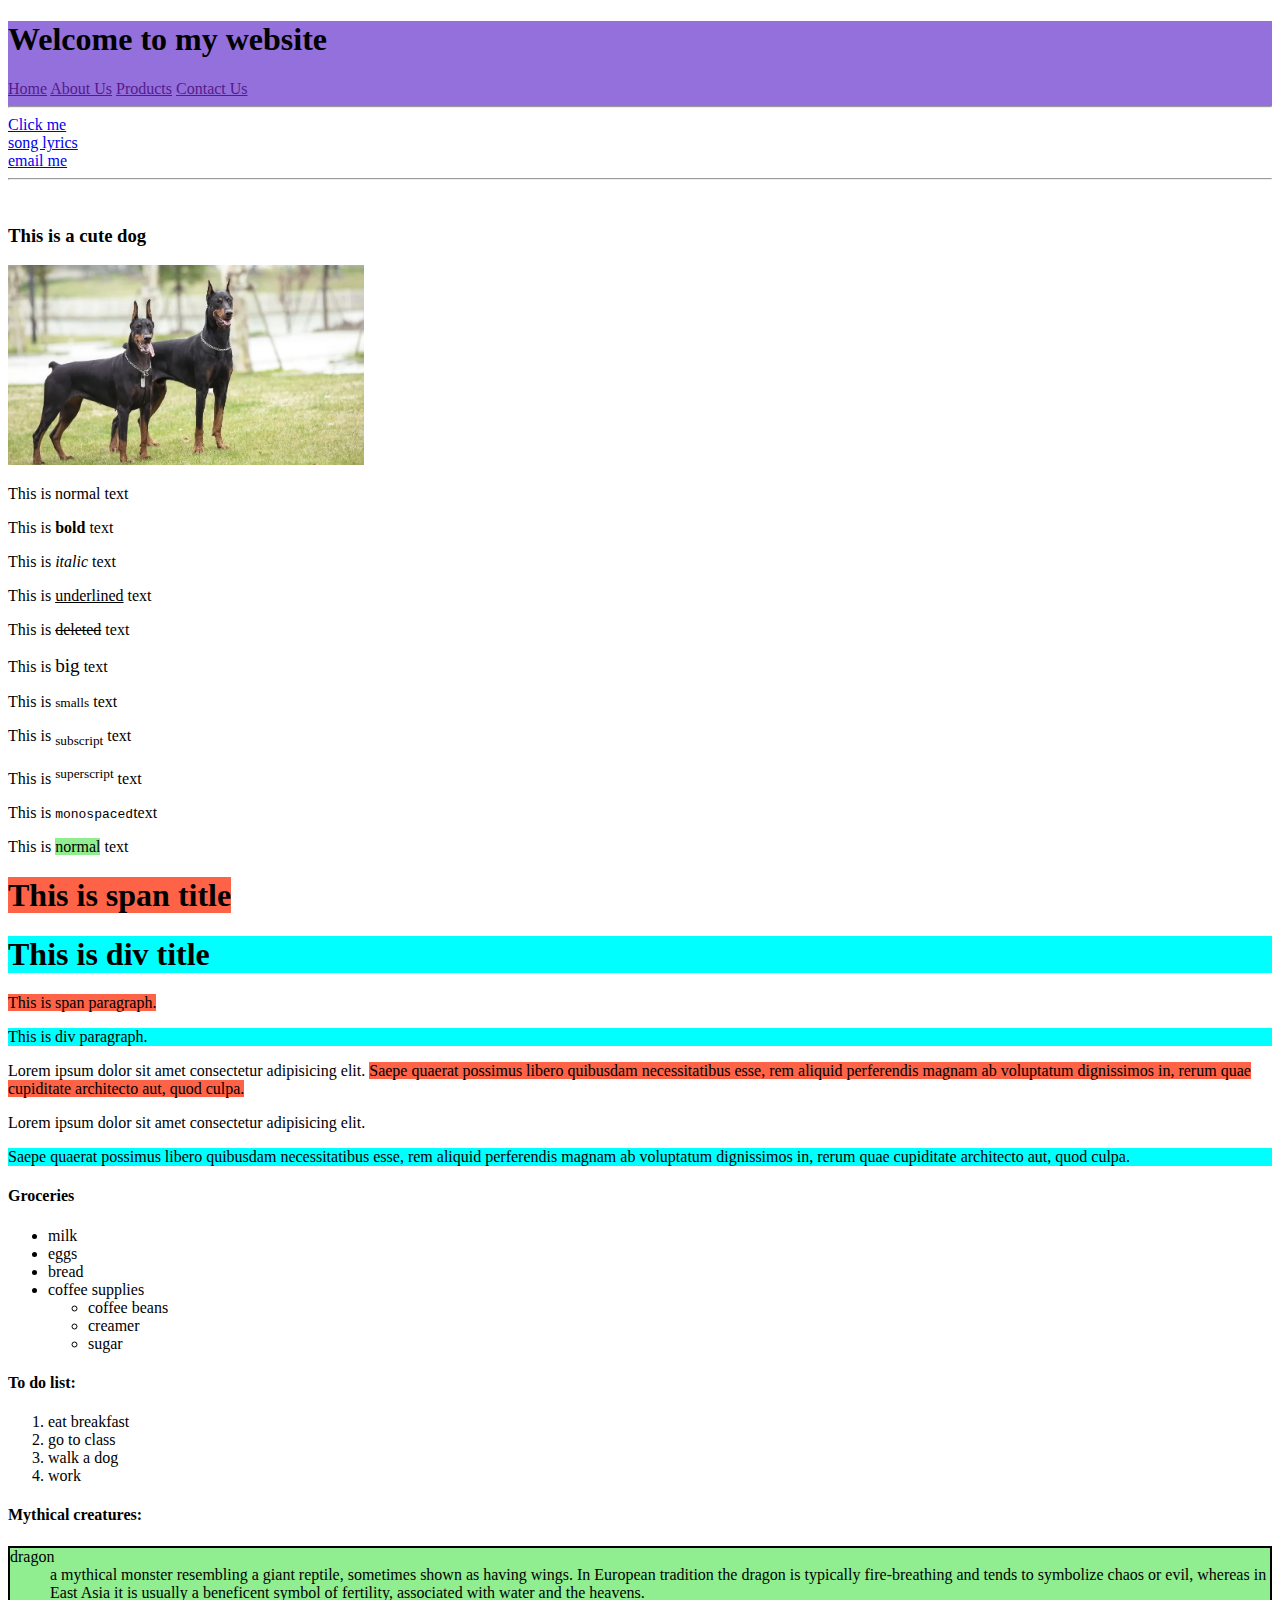
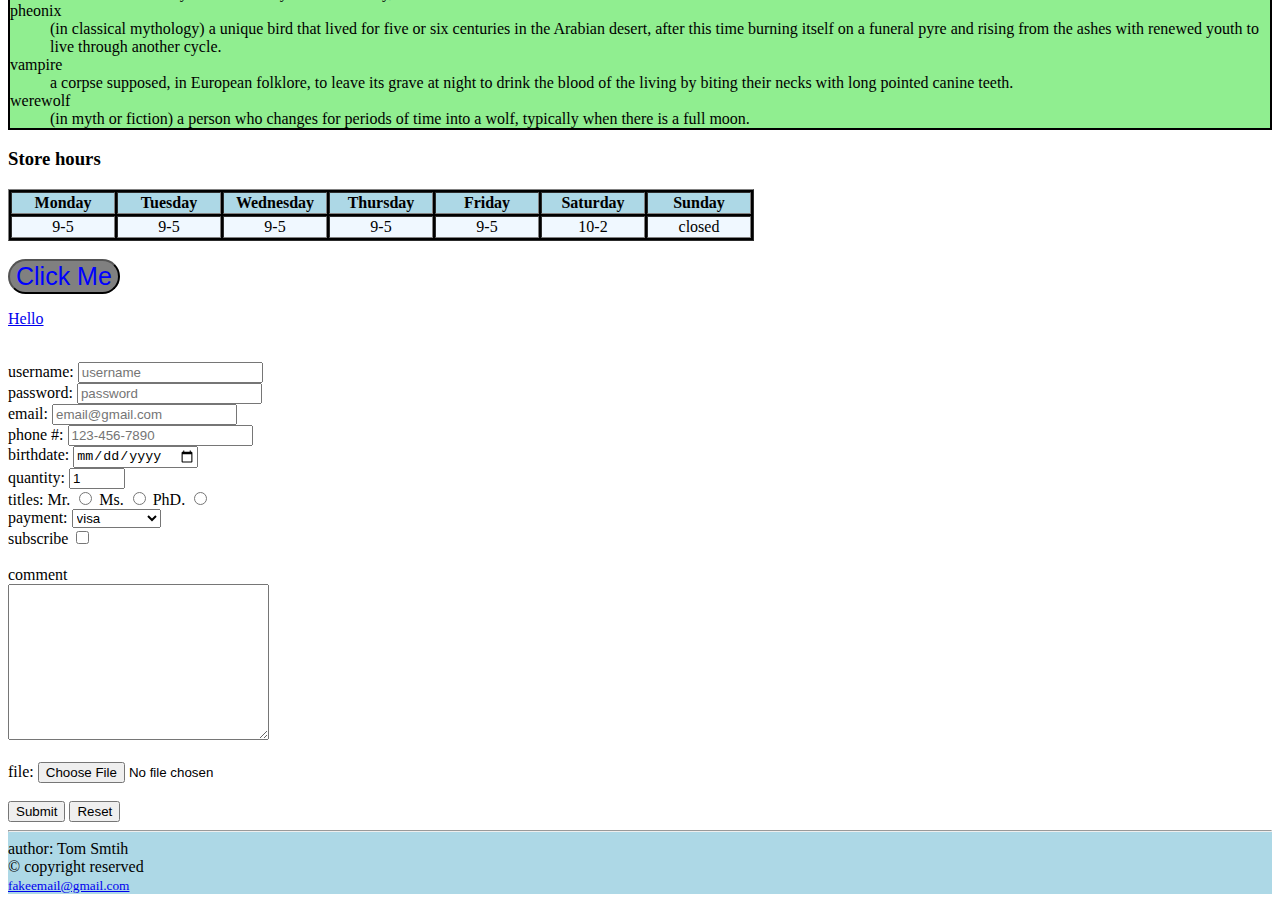
<file: index.html>
<!DOCTYPE html>
<html>

<head>
    <title>My first website</title>
</head>

<body>
    <header style="background-color: mediumpurple;">
        <h1>Welcome to my website</h1>
        <a href="">Home</a>
        <a href="">About Us</a>
        <a href="">Products</a>
        <a href="">Contact Us</a>
        <hr>
    </header>

    <main>
        <a href="http://www.google.com/" target="_blank" title="Goes to google">
            Click me
        </a>

        <br>

        <a href="lyrics.html">
            song lyrics
        </a>

        <br>

        <a href="mailto:fake@fakeemail.com">
            email me
        </a>

        <hr>
        <br>

        <h3>This is a cute dog</h3>

        <a href="https://en.wikipedia.org/wiki/Dobermann" target="_blank">
            <img src="images/doberman-pinscher.png" alt="This is a picture of a doberman-pinscher" height="200">
        </a>
        <p>
            This is normal text
        </p>
        <p>
            This is <b>bold</b> text
        </p>
        <p>
            This is <i>italic</i> text
        </p>
        <p>
            This is <u>underlined</u> text
        </p>
        <p>
            This is <del>deleted</del> text
        </p>
        <p>
            This is <BIG>big</BIG> text
        </p>
        <p>
            This is <small>smalls</small> text
        </p>
        <p>
            This is <sub>subscript</sub> text
        </p>
        <p>
            This is <sup>superscript</sup> text
        </p>
        <p>
            This is <tt>monospaced</tt>text
        </p>
        <p>
            This is <mark style="background-color: lightgreen;">normal</mark> text
        </p>


        <h1>
            <span style="background-color: tomato;">
                This is span title
            </span>
        </h1>
        <h1>
            <div style="background-color: cyan;">
                This is div title
            </div>
        </h1>

        <p>
            <span style="background-color: tomato;">
                This is span paragraph.
            </span>
        </p>
        <p>
        <div style="background-color: cyan;">
            This is div paragraph.
        </div>
        </p>
        <p>
            Lorem ipsum dolor sit amet consectetur adipisicing elit. <span style="background-color: tomato;">Saepe
                quaerat
                possimus libero quibusdam necessitatibus esse, rem aliquid perferendis magnam ab voluptatum dignissimos
                in,
                rerum quae cupiditate architecto aut, quod culpa.</span>
        </p>
        <p>
            Lorem ipsum dolor sit amet consectetur adipisicing elit.
        <div style="background-color: cyan;">Saepe quaerat possimus libero quibusdam necessitatibus esse, rem aliquid
            perferendis magnam ab voluptatum dignissimos in, rerum quae cupiditate architecto aut, quod culpa.</div>
        </p>


        <!-- Unordered list-->
        <h4>Groceries</h4>
        <ul>
            <li>milk</li>
            <li>eggs</li>
            <li>bread</li>
            <li>coffee supplies</li>
            <ul>
                <li>coffee beans</li>
                <li>creamer</li>
                <li>sugar</li>
            </ul>
        </ul>

        <!-- Ordered list-->
        <h4>To do list:</h4>
        <ol>
            <li>eat breakfast</li>
            <li>go to class</li>
            <li>walk a dog</li>
            <li>work</li>
        </ol>

        <!-- Descripiton list-->
        <h4>Mythical creatures:</h4>
        <dl style="background-color: lightgreen; border: 2px solid;">
            <dt>dragon</dt>
            <dd>a mythical monster resembling a giant reptile, sometimes shown as having wings. In European tradition
                the
                dragon is typically fire-breathing and tends to symbolize chaos or evil, whereas in East Asia it is
                usually
                a beneficent symbol of fertility, associated with water and the heavens.</dd>
            <dt>pheonix</dt>
            <dd>(in classical mythology) a unique bird that lived for five or six centuries in the Arabian desert, after
                this time burning itself on a funeral pyre and rising from the ashes with renewed youth to live through
                another cycle.</dd>
            <dt>vampire</dt>
            <dd>a corpse supposed, in European folklore, to leave its grave at night to drink the blood of the living by
                biting their necks with long pointed canine teeth.</dd>
            <dt>werewolf</dt>
            <dd>(in myth or fiction) a person who changes for periods of time into a wolf, typically when there is a
                full
                moon.</dd>

        </dl>


        <h3>Store hours</h3>
        <table border="1" style="background-color: black;">
            <tr align="center" style="background-color: lightblue;">
                <th width="100">Monday</th>
                <th width="100">Tuesday</th>
                <th width="100">Wednesday</th>
                <th width="100">Thursday</th>
                <th width="100">Friday</th>
                <th width="100">Saturday</th>
                <th width="100">Sunday</th>
            </tr>
            <tr align="center" style="background-color: aliceblue;">
                <td>9-5</td>
                <td>9-5</td>
                <td>9-5</td>
                <td>9-5</td>
                <td>9-5</td>
                <td>10-2</td>
                <td>closed</td>
            </tr>
        </table>

        <br>

        <a href="page2.html">
            <button onclick="doSomething()"
                style="font-size: 25px; background-color: grey; color: blue; border-radius: 25px;">
                Click Me
            </button>

            <p id="greeting">Hello</p>

            <script>
                function doSomething() {
                    document.getElementById('greeting').innerHTML = "Goodbye"
                }
            </script>
        </a>

        <br>

        <form action="index.php" method="POST" enctype="multipart/form-data">

            <label for="username">username:</label>
            <input type="text" id="username" placeholder="username" minlength="6" maxlength="15" required>
            <br>

            <label for="password">password:</label>
            <input type="password" id="password" placeholder="password">
            <br>

            <label for="email">email:</label>
            <input type="email" id="email" placeholder="email@gmail.com">
            <br>

            <label for="phone">phone #:</label>
            <input type="tel" id="phone" placeholder="123-456-7890" pattern="" [0-9]{3}-[0-9]{3}-[0-9]{4}>
            <br>

            <label for="birthdate">birthdate:</label>
            <input type="date" id="bday">
            <br>

            <label for="quantity">quantity:</label>
            <input type="number" id="quantity" min="0" max="99" value="1">
            <br>

            <label for="title">titles:</label>

            <label for="Mr.">Mr.</label>
            <input type="radio" id="Mr." value="Mr." name="title">
            <label for="Ms.">Ms.</label>
            <input type="radio" id="Ms." value="Ms." name="title">
            <label for="PhD.">PhD.</label>
            <input type="radio" id="PhD." value="PhD." name="title">
            <br>

            <label for="payment">payment:</label>
            <select id="payment">
                <option value="visa">visa</option>
                <option value="mastercard">mastercard</option>
                <option value="giftcard">giftcard</option>
            </select>
            <br>

            <label for="subscribe">subscribe</label>
            <input type="checkbox" id="subscribe"><br>
            <br>

            <label for="comment">comment</label><br>
            <textarea id="comment" cols="30" rows="10"></textarea>
            <br>

            <br>
            <label for="file">file:</label>
            <input type="file" id="file" accept="image/jpeg, image/png">
            <br>

            <br>
            <input type="submit">
            <input type="reset">

    </main>

    <footer style="background-color: lightblue;">
        <hr>
        author: Tom Smtih <br>
        &copy; copyright reserved <br>
        <small>
            <a href="mailto: fakeemail@gmail.com">fakeemail@gmail.com</a>
        </small>

    </footer>




    </form>



















































</body>

</html>
</file>
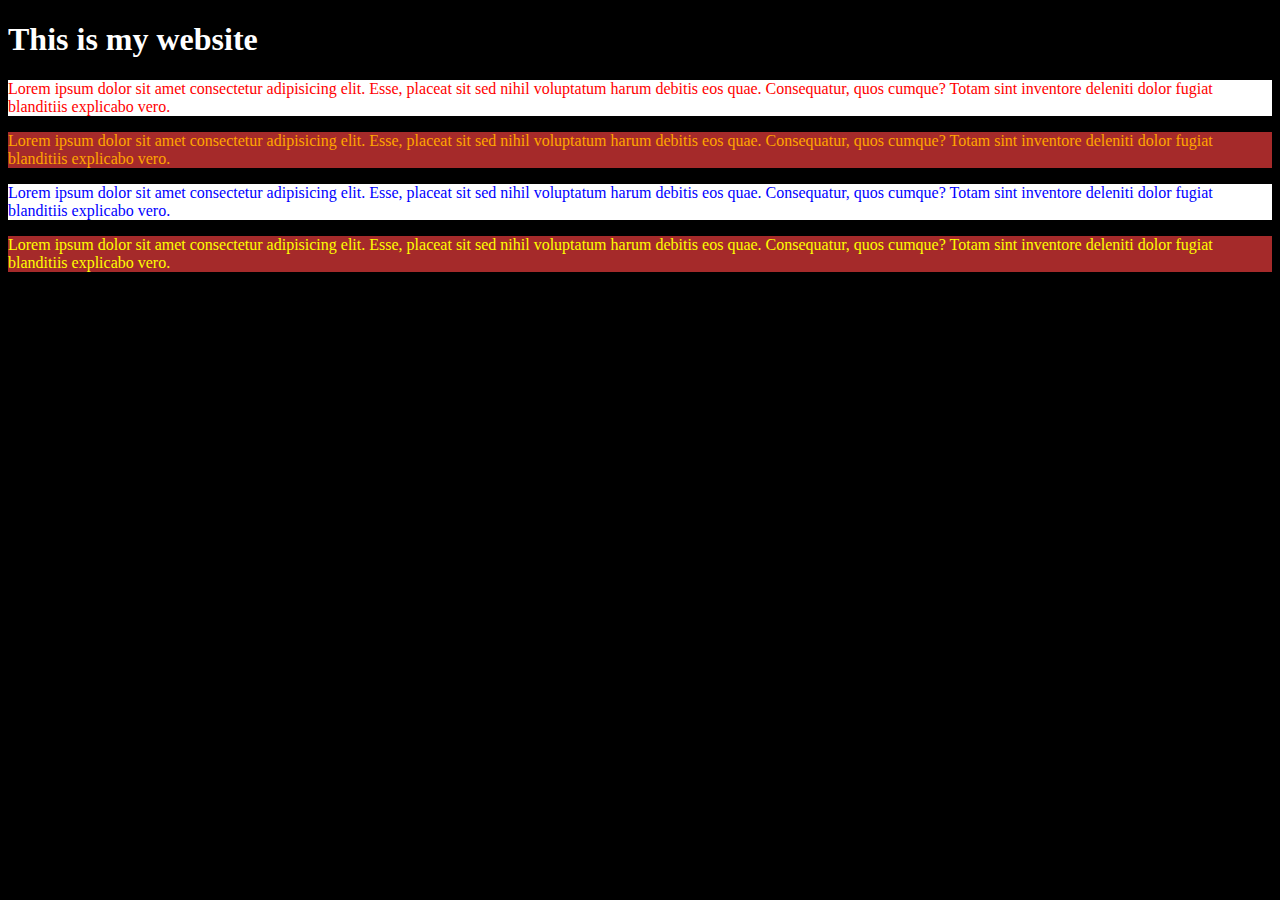
<file: index2.html>
<!DOCTYPE html>
<html lang="en">

<head>
    <meta charset="UTF-8">
    <meta name="viewport" content="width=device-width, initial-scale=1.0">
    <title>Index2 page with css</title>
    <link rel="stylesheet" href="index2_style.css">
</head>

<body>

    <h1>This is my website</h1>

    <p id="p1" class="odd">Lorem ipsum dolor sit amet consectetur adipisicing elit. Esse, placeat sit sed nihil
        voluptatum harum
        debitis eos
        quae. Consequatur, quos cumque? Totam sint inventore deleniti dolor fugiat blanditiis explicabo vero.</p>
    <p id="p2" class="even">Lorem ipsum dolor sit amet consectetur adipisicing elit. Esse, placeat sit sed nihil
        voluptatum harum
        debitis eos
        quae. Consequatur, quos cumque? Totam sint inventore deleniti dolor fugiat blanditiis explicabo vero.</p>
    <p id="p3" class="odd">Lorem ipsum dolor sit amet consectetur adipisicing elit. Esse, placeat sit sed nihil
        voluptatum harum
        debitis eos
        quae. Consequatur, quos cumque? Totam sint inventore deleniti dolor fugiat blanditiis explicabo vero.</p>
    <p id="p4" class="even">Lorem ipsum dolor sit amet consectetur adipisicing elit. Esse, placeat sit sed nihil
        voluptatum harum
        debitis eos
        quae. Consequatur, quos cumque? Totam sint inventore deleniti dolor fugiat blanditiis explicabo vero.</p>







</body>

</html>
</file>
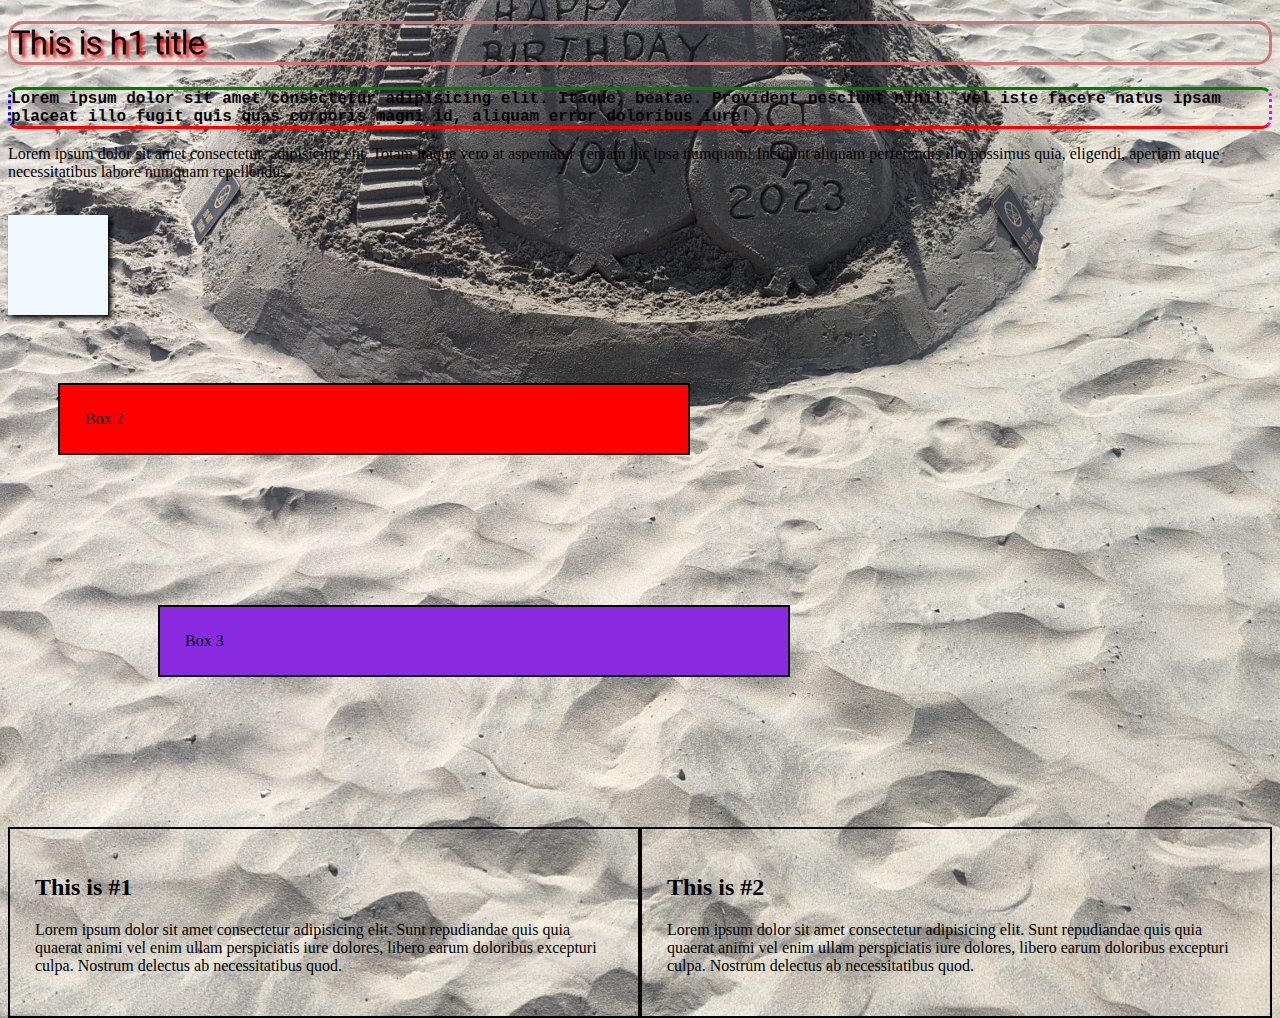
<file: index3.html>
<!DOCTYPE html>
<html lang="en">

<head>
    <meta charset="UTF-8">
    <meta name="viewport" content="width=device-width, initial-scale=1.0">
    <title>Test Doc</title>
    <link rel="stylesheet" href="index3_style.css">
</head>

<body>
    <h1>This is h1 title</h1>
    <p id="p1">Lorem ipsum dolor sit amet consectetur adipisicing elit. Itaque, beatae. Provident nesciunt nihil, vel
        iste
        facere natus ipsam placeat illo fugit quis quas corporis magni id, aliquam error doloribus iure!</p>

    <p id="p2">Lorem ipsum dolor sit amet consectetur, adipisicing elit. Totam itaque vero at aspernatur veniam hic ipsa
        numquam! Incidunt aliquam perferendis illo possimus quia, eligendi, aperiam atque necessitatibus labore
        numquam repellendus.</p>
    <br>

    <div id="box1"></div>
    <br>

    <div class="box" id="box2">Box 2</div>
    <br>

    <div class="box" id="box3">Box 3</div>
    <br>

    <div class="box">
        <h2>This is #1</h2>
        <p id="p3">Lorem ipsum dolor sit amet consectetur adipisicing elit. Sunt repudiandae quis quia quaerat animi vel
            enim
            ullam perspiciatis iure dolores, libero earum doloribus excepturi culpa. Nostrum delectus ab necessitatibus
            quod.</p>
    </div>
    <br>

    <div class="box">
        <h2>This is #2</h2>
        <p id="p4">Lorem ipsum dolor sit amet consectetur adipisicing elit. Sunt repudiandae quis quia quaerat animi vel
            enim
            ullam perspiciatis iure dolores, libero earum doloribus excepturi culpa. Nostrum delectus ab necessitatibus
            quod.</p>
    </div>
    <br>
    <br>






</body>

</html>
</file>
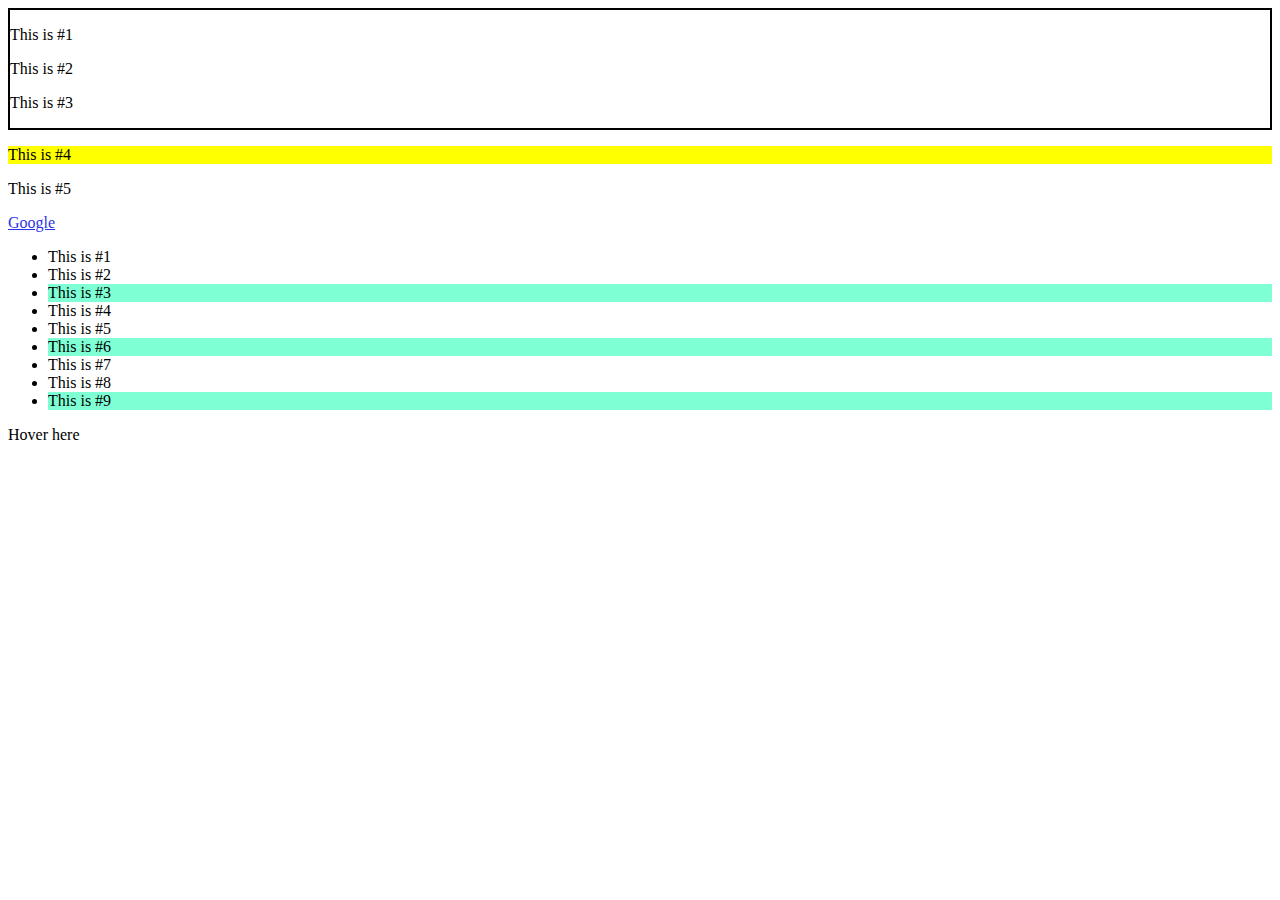
<file: index4.html>
<!DOCTYPE html>
<html lang="en">

<head>
    <meta charset="UTF-8">
    <meta name="viewport" content="width=device-width, initial-scale=1.0">
    <title>Document</title>
    <link rel="stylesheet" href="index4_style.css">
</head>

<body>

    <div id="container">
        <p>This is #1</p>
        <p>This is #2</p>
        <div>
            <p>This is #3 </p>
        </div>
    </div>

    <p>This is #4</p>
    <p>This is #5</p>

    <a href="https://www.google.com">Google</a>

    <ul>
        <li>This is #1</li>
        <li>This is #2</li>
        <li>This is #3</li>
        <li>This is #4</li>
        <li>This is #5</li>
        <li>This is #6</li>
        <li>This is #7</li>
        <li>This is #8</li>
        <li>This is #9</li>
    </ul>

    <div id="greeting">Hover here
        <p>Hello</p>
    </div>

</body>

</html>
</file>
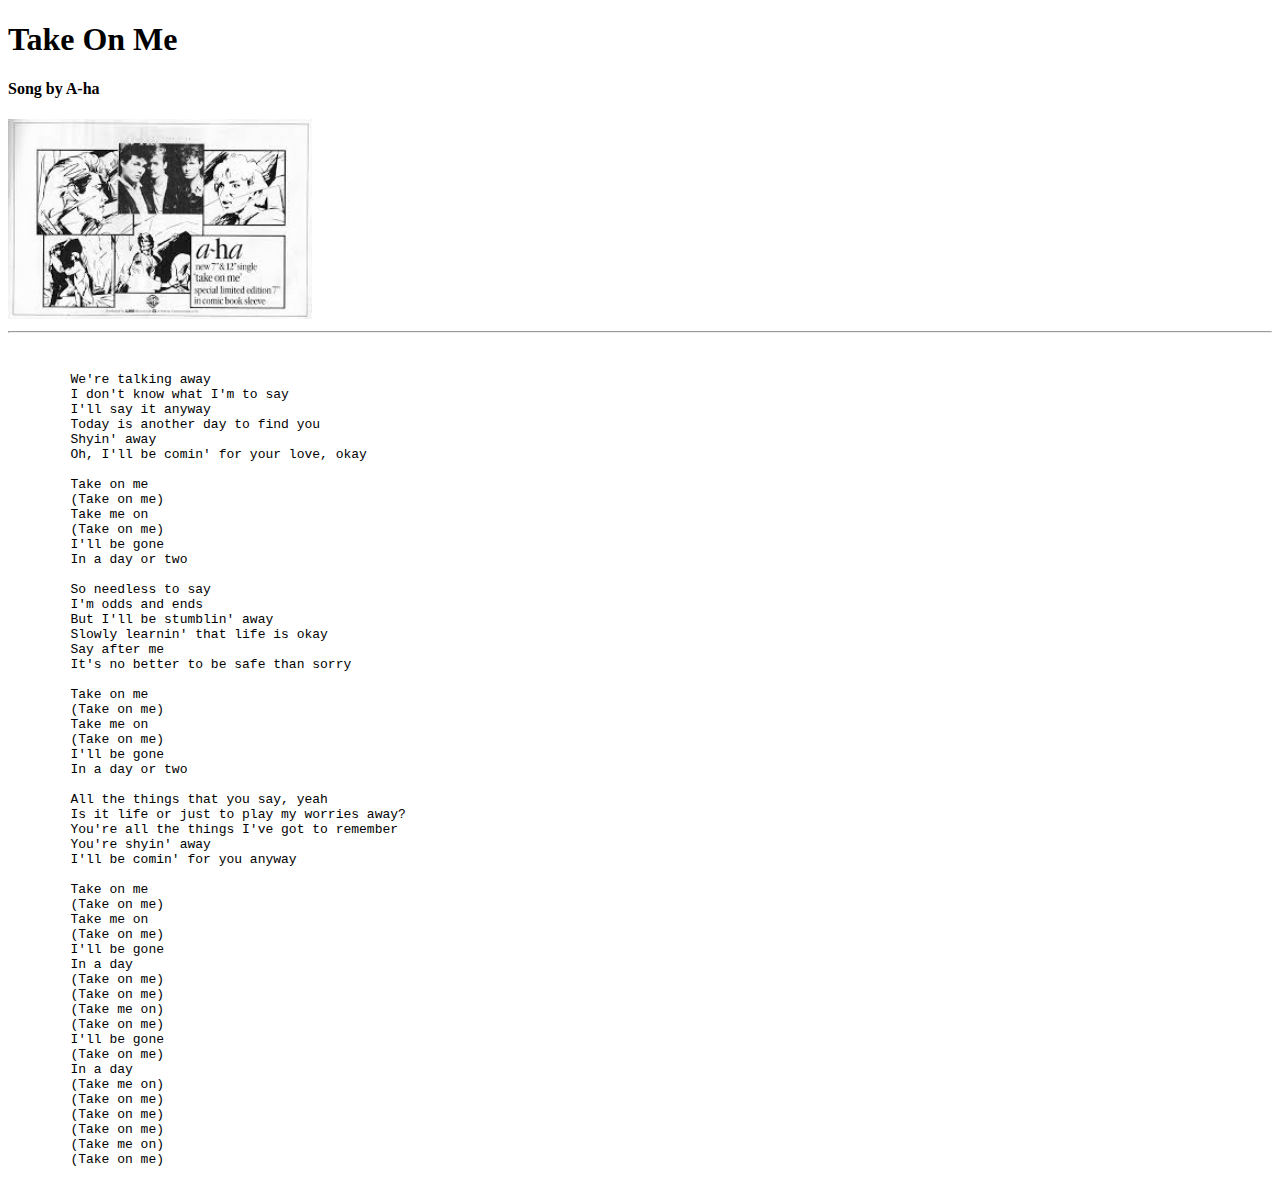
<file: lyrics.html>
<!DOCTYPE html>
<html lang="en">
<head>
    <meta charset="UTF-8">
    <meta name="viewport" content="width=device-width, initial-scale=1.0">
    <link rel="icon" type="image/jpeg" href="/images/favicon.jpg">
    <title>My song lyrics</title>
</head>
<body>
    <h1>
        Take On Me
    </h1>

    <h4>Song by A-ha</h4>

    <a href="https://www.youtube.com/watch?v=djV11Xbc914"
    target="_blank"
    title="Goes to the original song on youtube">
    <img src="images/aha_cover.jpeg"
    alt="A-ha album cover"
    height="200">
    </a>

    <hr>
    <br>
    <Pre>
        We're talking away
        I don't know what I'm to say
        I'll say it anyway
        Today is another day to find you
        Shyin' away
        Oh, I'll be comin' for your love, okay

        Take on me
        (Take on me)
        Take me on
        (Take on me)
        I'll be gone
        In a day or two

        So needless to say
        I'm odds and ends
        But I'll be stumblin' away
        Slowly learnin' that life is okay
        Say after me
        It's no better to be safe than sorry

        Take on me
        (Take on me)
        Take me on
        (Take on me)
        I'll be gone
        In a day or two

        All the things that you say, yeah
        Is it life or just to play my worries away?
        You're all the things I've got to remember
        You're shyin' away
        I'll be comin' for you anyway

        Take on me
        (Take on me)
        Take me on
        (Take on me)
        I'll be gone
        In a day
        (Take on me)
        (Take on me)
        (Take me on)
        (Take on me)
        I'll be gone
        (Take on me)
        In a day
        (Take me on)
        (Take on me)
        (Take on me)
        (Take on me)
        (Take me on)
        (Take on me)
    </Pre>
    
</body>
</html>
</file>
<file: index2_style.css>
body {
    background-color: black;
}

.odd {
    background-color: white;
}

.even {
    background-color: brown;
}

h1 {
    color: white;
}

#p1 {
    color: red;
}
#p2 {
    color: orange;
}

#p3 {
    color: blue;
}
#p4 {
    color: yellow;
}
</file>
<file: index3_style.css>
@font-face {
    font-family: Roboto-Light;
    src: url(fonts/Roboto-Light.ttf);
 }
 
body {
    background-image: url(images/sand_castle.jpg);
    background-repeat: no-repeat;
    background-position: center;
    background-attachment: scroll;
    background-size: cover;
}

.box {
    border: 2px solid;
    padding: 25px;
    box-sizing: border-box;
    height: auto;
    width: 50%;
    float: left;
}
    
#box2 {
    background-color: red;
    margin-top: 50px;
    margin-left: 50px;
}

#box3 {
    background-color: blueviolet;
    margin: 150px;
}

 h1 {
    font-family: "Roboto-Light", "arial";
    border: 3px solid hsl(0, 51%, 64%);
    border-radius: 15px;
    text-shadow: 3px 3px 3px red;
 }
#p1 {
    font-family: 'Courier New', Courier, monospace;
    font-size: 1em;
    font-weight: bold;
    border-bottom: 3px solid red;
    border-top: 3px solid green;
    border-left: 3px dotted blue;
    border-right: 3px dotted rgb(251, 0, 255);

    border-radius: 10px;
 }


#box1 {
    width: 100px;
    height: 100px;
    background-color: aliceblue;
    box-shadow: 3px 3px 5px;
}
</file>
<file: index4_style.css>
#container {
    border: 2px solid;
}

#container + p{
    background-color: yellow;
}


a:link {
    color: rgb(43, 52, 226);
}

a:hover {
    color: red;
    font-size:  1.5em;
}

a:active {
    color: aqua;
    font-size: 2em;
}

a:visited {
    color: grey;
}

li:hover {
    background-color: yellow;
}
/* li:not(:hover) {
    background-color: green;
} */

li:nth-child(3n) {
    background-color: aquamarine;
}



#greeting p {
    background-color: rgb(107, 198, 231);
    padding: 10px;
    display: none;
}

#greeting:hover p{
    display: block;
}
</file>
